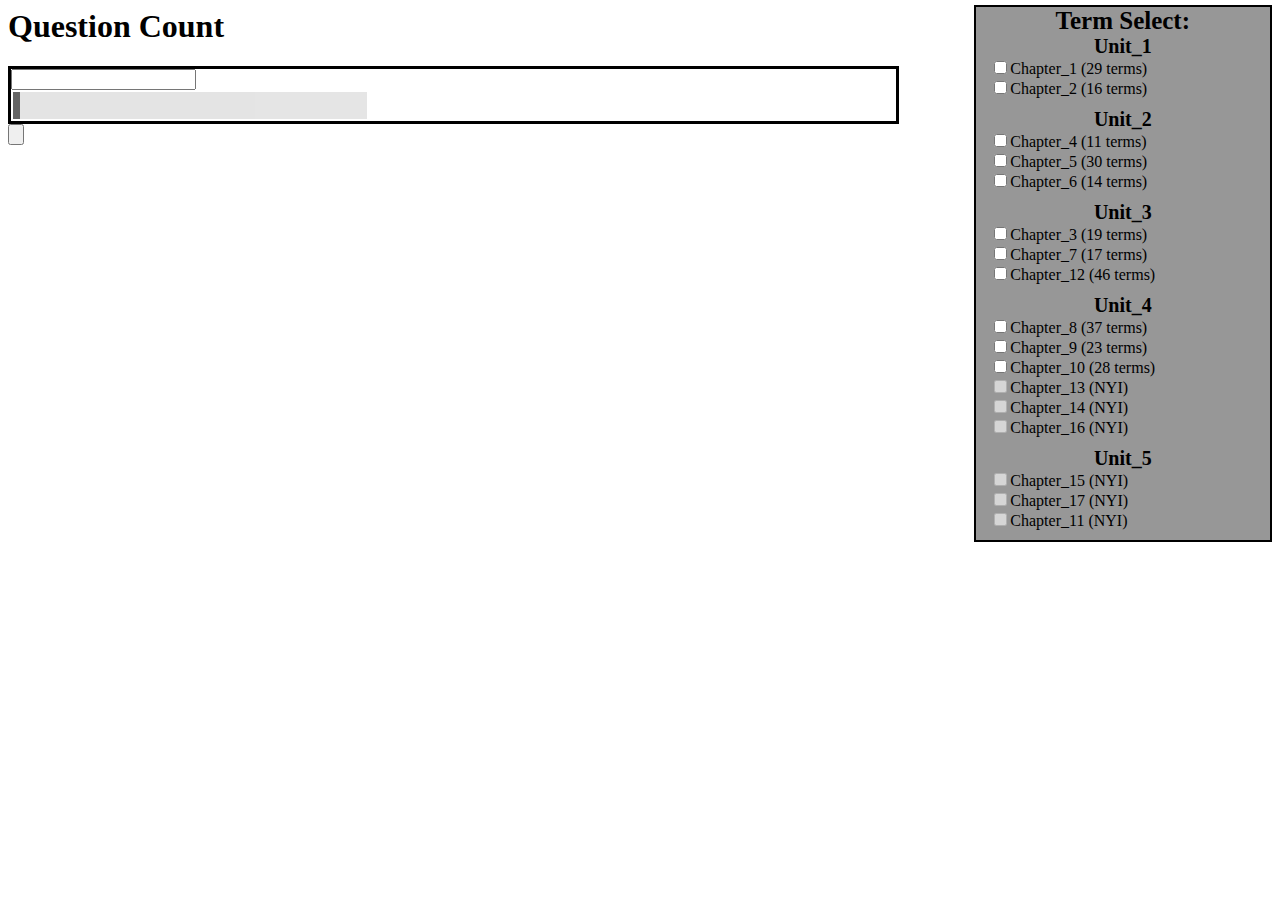
<file: index.html>
<head>
  <link rel="stylesheet" href="style.css">
</head>
<body onload="OnLoad()">
  <script src="script.js"></script>
  <div id="quizSettings">
    <div id="checkboxDiv" class="checkboxDiv">
      <h2 style="font-size: 25px;">Term Select:</h2>
    </div>

    <div class="settings">
      <h1>Question Count</h1>
      <div class="questionOptionBox">
        <input id="qNum" type="number" class="qNum" oninput="BoxChange(this.value)"><br>
        <input type="range" min="10" max="0" value="50" class="questionSlider" id="questionSlider" onchange="SliderChange(this.value)">
      </div>
      <input type="button" onclick="LoadQuiz()">
    </div>
  </div>
  <div id="quiz">
    <div>
      <h2 id="questionNum"></h3>
      <h3 id="question"></h3>
      <div class="ansBox">
        <button class="ansBut" id="ansBut1"></button>
        <button class="ansBut" id="ansBut2"></button>
        <button class="ansBut" id="ansBut3"></button>
        <button class="ansBut" id="ansBut4"></button>
      </div>
    </div>
  </div>
  <div id="results">
    <h4 id="correct"></h4>
    <h4 id="incorrect"></h4>
    <h4 id="percent"></h4>
  </div>
</body>
</file>
<file: style.css>
.unitDiv{
  width: 90%;
  margin: auto;
  padding-bottom: 10px;
}

.checkboxDiv{
  background-color: rgb(151, 151, 151);
  width: 23%;
  border: 2px solid black;

  position: absolute;
  top: 5px;
  right: 8px;
}

.questionSlider{
  -webkit-appearance: none;  /* Override default CSS styles */
  appearance: none;
  width: 40%; /* Full-width */
  height: 3%; /* Specified height */
  background: #d3d3d3; /* Grey background */
  outline: none; /* Remove outline */
  transition: opacity .4s;
  opacity: 0.6; /* Set transparency (for mouse-over effects on hover) */
}
.questionSlider:hover {
  transition: opacity .4s;
  opacity: 1; /* Set transparency (for mouse-over effects on hover) */
}
.questionSlider::-webkit-slider-thumb {
  -webkit-appearance: none; /* Override default look */
  appearance: none;
  width: 2%; /* Set a specific slider handle width */
  height: 100%; /* Slider handle height */
  background: #000000; /* Green background */
}

.ansBox{
  font-size: 0px;
  width: 100%;
  height: 30%;

  margin: auto;

  display: grid;
  grid-template-columns: repeat(2, 1fr);
  grid-template-rows: repeat(2, 1fr);
  grid-column-gap: 5px;
  grid-row-gap: 5px;
}

.ansBut{
  transition: background-color .5s ease-in-out;
  background-color: gray;

  border: 0px solid transparent;

  /* width: 47%; */
  /* height: 47%; */

}

.incorrectAns{
  background-color: rgb(255, 52, 52);
}
.correctAns{
  background-color: lime;
}

.qNum{
  justify-self: center;
  margin: auto;
}
.questionOptionBox{
  width: 70%;
  border: 3px solid black;

  align-items: center;
}

h2{
  font-size: 20px;
  text-align: center;
  margin: auto;
}
</file>
